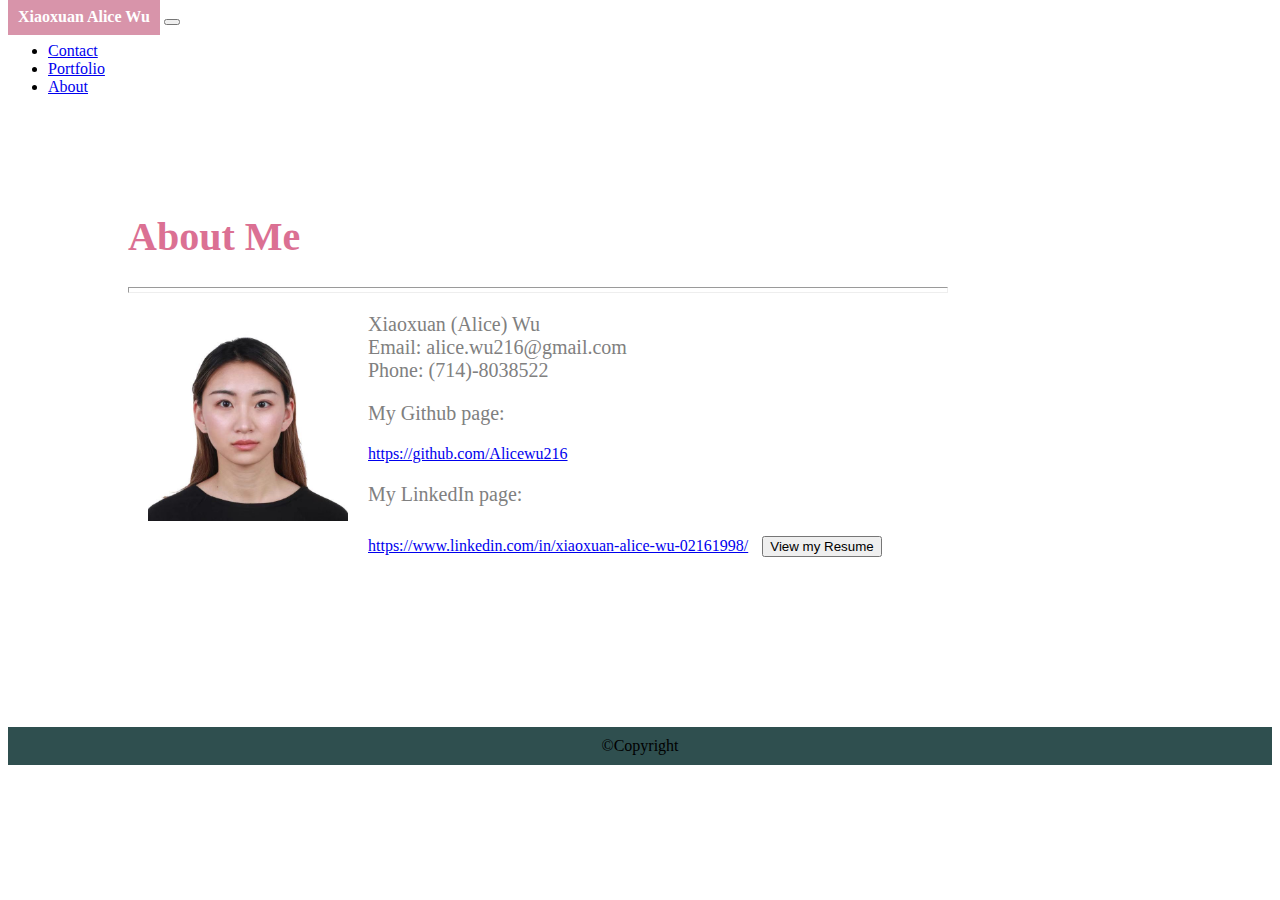
<file: index.html>
<!DOCTYPE html>
<html lang="en-us">
    <head>
      <meta charset="UTF-8">
      <meta name="viewport" content="width=device-width, initial-scale=1.0">
      <!--website tage title-->
      <Title>Xiaoxuan Alice Wu</Title>

        <!-- Bootstrap CSS -->
<link href="https://cdn.jsdelivr.net/npm/bootstrap@5.0.0-beta1/dist/css/bootstrap.min.css" rel="stylesheet" integrity="sha384-giJF6kkoqNQ00vy+HMDP7azOuL0xtbfIcaT9wjKHr8RbDVddVHyTfAAsrekwKmP1" crossorigin="anonymous">
	<script src="https://cdn.jsdelivr.net/npm/bootstrap@5.0.0-beta1/dist/js/bootstrap.bundle.min.js" integrity="sha384-ygbV9kiqUc6oa4msXn9868pTtWMgiQaeYH7/t7LECLbyPA2x65Kgf80OJFdroafW" crossorigin="anonymous"></script>      <!--link to style.css-->
      <link rel="stylesheet" type="text/css" href="css/style.css">
    </head>
    <body>
        
      <!--Nav bar-->
      <div class="container-fluid">
          <nav class="navbar navbar-expand-lg navbar-light">
              <a class="navbar-brand mb-1 h1" id=headernameXAW>Xiaoxuan Alice Wu</a>
              <button class="navbar-toggler" type="button" data-toggle="collapse" data-target="#navbarSupportedContent" aria-controls="navbarNavAltMarkup" aria-expanded="false" aria-label="Toggle navigation">
                <span class="navbar-toggler-icon"></span>
              </button>
              <div class="collapse navbar-collapse" id="navbarSupportedContent">
                  <ul class="nav navbar-nav ml-auto">
                      <li class="nav-item">
                        <a class="nav-link" href="contact.html">Contact</a>
                      </li>
                      <li class="nav-item">
                        <a class="nav-link" href="portfolio.html">Portfolio</a>
                      </li>
                      <li class="nav-item">
                        <a class="nav-link" href="index.html">About</a>
                      </li>
                    </ul>
              </div>
            </nav>
      </div>
      <!--main info for About-->
      <div class="wrapper">
        <div>
            <!--About Me title-->
            <h1>About Me</h1>
            <!--Separation line-->
            <hr width="100%" size="8"> 
            <!--About Me Image with text wrapping around-->
            <img class= "AboutImg" src="./Assets/mypic.jpeg" alt="My Picture" Align="top"/>
            <!--About Me text wrapping around image-->
            <p>
              Xiaoxuan (Alice) Wu </br >
              Email: alice.wu216@gmail.com </br>
              Phone: (714)-8038522
            </p>
            <p>My Github page: 
            </p>
            <a href="https://github.com/Alicewu216">https://github.com/Alicewu216</a>

            <p>My LinkedIn page: </p>
            <a href="https://www.linkedin.com/in/xiaoxuan-alice-wu-02161998/">https://www.linkedin.com/in/xiaoxuan-alice-wu-02161998/</a>
            
            

            <a href="./Assets/Xiaoxuan Alice Wu Web Develop Resume.pdf" download>
              <button type="button" class="btn btn-outline-secondary btn-block">View my Resume</button>
            </a>
        </div>
      </div>
      
    <footer>
      <!--Sticky footer-->
      <div class="footer">
        <span id="copyright">©Copyright</span>
      </div>
    </footer>
        
        
      </div>
    </body>

</html>
</file>
<file: css/style.css>
* {
    box-sizing: border-box;
  }
  body{
    background: url('https://i.pinimg.com/originals/80/ca/f6/80caf694d069bb4f20b486f7d57e3ecd.jpg') no-repeat center center fixed; 
    -webkit-background-size: cover;
    -moz-background-size: cover;
    -o-background-size: cover;
    background-size: cover;
   
  }

  .container-fluid{
    background-color: white;
  }
  /*set background color, style and text font size and color to page header title*/
  #headernameXAW {
    background-color: rgba(206, 121, 149, 0.801);
    color: white;
    padding: 10px;
    font-family: Georgia, 'Times New Roman', Times, serif;
    font-weight:bold;
    background-image:rgba(204, 136, 159, 0.801);
  }

 
 /*set bakcground color size position and style to main content box*/
 .wrapper {
    background-color: white;
    width: 900px;
    padding: 40px;
    margin:50px 500px 120px 80px;
  }

  /*set color, font, size, and style to "About Me" title*/
  h1 {
    color: palevioletred;
    font-family: Georgia, 'Times New Roman', Times, serif;
    font-size: 40px;
    font-weight: bold;
  }

  /*image align to the left and set margin and size*/
  .AboutImg {
    float: left;
    margin: 20px;
    height: 200px;
    width: 200px;
  }

  /*wrapping text around image and set size */
  p {
    text-align: left;
    font-size: 20px;
    color: gray
  }

  .footer  {
    padding: 10px;
    width: 100%;
    background-color: darkslategray;
    text-align: center;
  }

  #ContactButton {
    background-color: pink;
    border-radius: 1px;
    font-size: 15px;
    padding: 15px 30px;
  }

  .PortfolioImg {
    margin: 20px;
    height: 225px;
    width: 350px;
  }
  .btn.btn-outline-secondary {
    margin: 10px;
  }
  .project-title {
    margin: auto;
    font-size: 25px;
  }
  
  @media (max-width: 768px) {
    .wrapper {
      background-color: white;
      width: 500px;
      padding: 40px;
      margin:50px 50px 120px 50px;
    }
    .PortfolioImg {
      width: 300px;
      height: 225px;
    }
  }

  @media screen and (max-width: 400px) {
    .wrapper {
      background-color: white;
      width: 350px;
      padding: 40px;
      margin:50px 20px 120px 20px;
    }
    .PortfolioImg {
      width: 250px;
      height: 200px;
    }
  }
</file>
